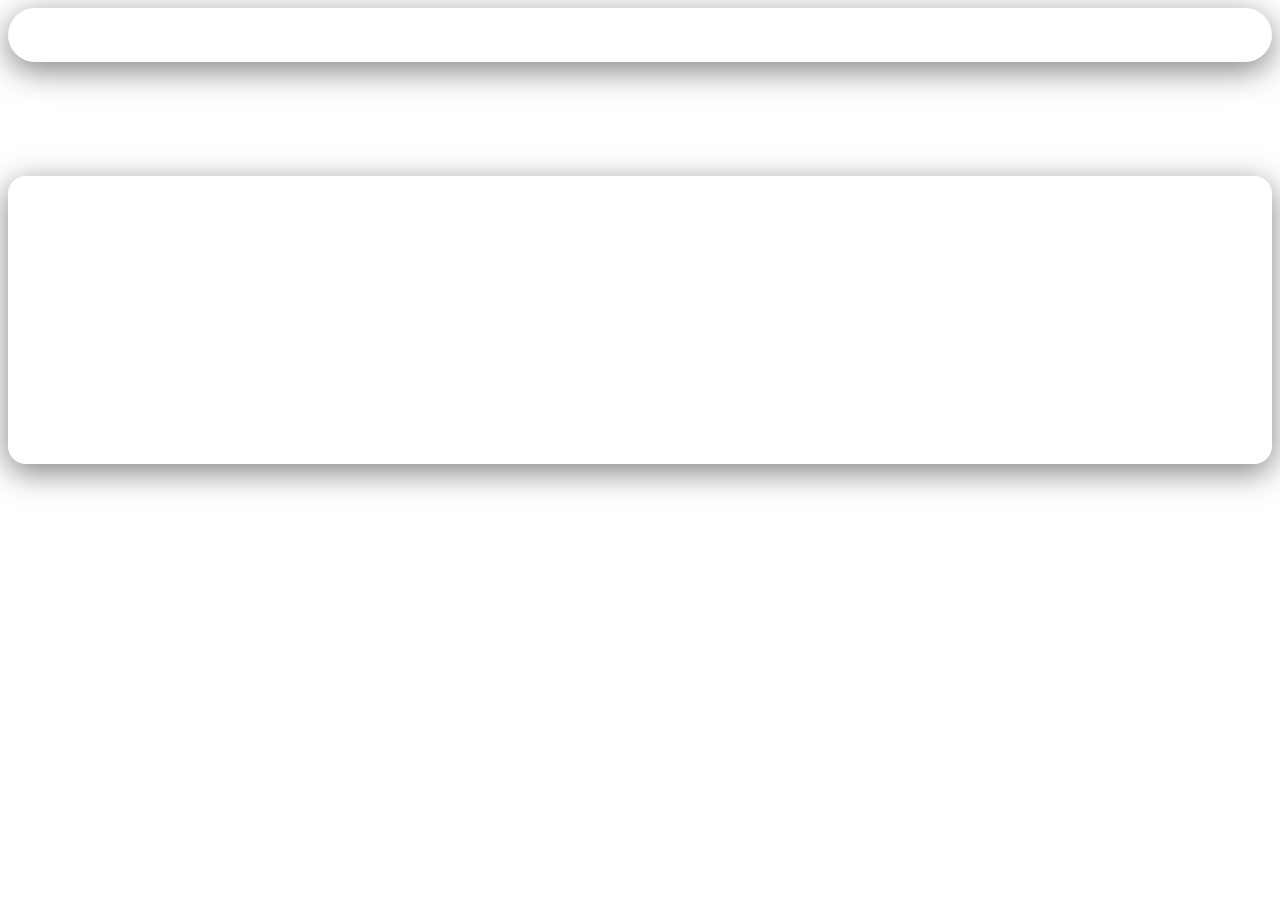
<file: menu-css-glass/index.html>
<!DOCTYPE html>
<html>
  <head>
    <meta charset="UTF-8" />
    <link rel="stylesheet" href="style.css" />
    <title>Pagina da live</title>
    <link rel="preconnect" href="https://fonts.googleapis.com" />
    <link rel="preconnect" href="https://fonts.gstatic.com" crossorigin />
    <link
      href="https://fonts.googleapis.com/css2?family=Inconsolata:wght@200..900&display=swap"
      rel="stylesheet"
    />
  </head>
  <body>
    <nav class="navbar">
      <ul>
        <li><a href="#">Home</a></li>
        <li><a href="#">Sobre Mim</a></li>
        <li class="dropdown">
          <a href="#">Serviços</a>
          <ul class="dropdown-content">
            <li><a href="#">Sobre Mim</a></li>
            <li><a href="#">Telecom</a></li>
            <li><a href="#">Energy</a></li>
            <li><a href="#">Finance</a></li>
            <li><a href="#">Consultancy</a></li>
          </ul>
        </li>
        <li><a href="#">Contato</a></li>
      </ul>
    </nav>

    <h1>Isso é um título gigante lalala</h1>
    <section>
      <div class="paragrafo">
        <p>
          texto de parágrafo texto de parágrafo texto de parágrafo texto de
          parágrafo texto de parágrafo texto de parágrafo texto de parágrafo
          texto de parágrafo texto de parágrafo texto de parágrafo texto de
          parágrafo texto de parágrafo texto de parágrafo texto de parágrafo
          texto de parágrafo texto de parágrafo texto de parágrafo texto de
          parágrafo texto de parágrafo texto de parágrafo texto de parágrafo
          texto de parágrafo texto de parágrafo texto de parágrafo texto de
          parágrafo texto de parágrafo texto de parágrafo texto de parágrafo
          texto de parágrafo
        </p>
      </div>
    </section>
  </body>
</html>
</file>
<file: menu-css-glass/style.css>
body {
  background-image: url(https://hype4.academy/_next/static/media/bg.6f0630c9.png);
  color: white;
  font-size: 1.5em;
  font-family: "Inconsolata", monospace;
}

menu,
ol,
ul {
  list-style: none;
  margin: 0;
  padding: 0;
}

ul {
  display: block;
  list-style-type: none;
  margin-block-start: 0;
  margin-block-end: 0;
  margin-inline-start: 0;
  margin-inline-end: 0;
  padding-inline-start: 0;
}

.navbar {
  background: rgba(255, 255, 255, 0.1);
  box-shadow: 0 8px 32px 0 rgba(0, 0, 0, 0.5);
  backdrop-filter: blur(10px);
  -webkit-backdrop-filter: blur(10px);
  border-radius: 200px;
  position: relative;
  z-index: 1;
  align-items: center;
  display: grid;
}

.navbar a {
  margin-left: 0px;
  float: left;
  font-size: 1em;
  color: white;
  text-align: center;
  padding: 14px 16px;
  text-decoration: none;
}

.dropdown {
  float: left;
  overflow: hidden;
  z-index: 2;
}

.dropdown .dropbtn {
  font-size: 1em;
  border: none;
  outline: none;
  font-family: inherit;
  margin: 0;
}

.navbar a:hover,
.dropdown:hover .dropbtn {
  background-color: #202020;
  border-radius: 12px;
}

.dropdown-content {
  margin-top: 55px;
  position: absolute;
  display: none;
  min-width: 160px;
  background-color: #202020;
  box-shadow: 0 8px 32px rgba(0, 0, 0, 0.25); /* Sombra suave */
  backdrop-filter: blur(15px); /* Desfoque para efeito glass */
  -webkit-backdrop-filter: blur(15px); /* Compatibilidade com Safari */
  border-radius: 12px; /* Bordas arredondadas */
  padding: 10px 0;
  transition: all 0.3s ease-in-out; /* Animação suave */
  z-index: 3;
}

/* Links dentro do dropdown */
.dropdown-content a {
  display: block;
  padding: 12px 16px;
  color: #666;
  text-decoration: none;
  text-align: left;
  transition: background 0.3s ease-in-out;
  border-radius: 8px;
}

/* Efeito ao passar o mouse
.dropdown-content a:hover {
  background: rgba(255, 255, 255, 0.2);
}*/

/* Mostrando o dropdown ao passar o mouse */
.dropdown:hover .dropdown-content {
  display: block;
}

.paragrafo {
  background: rgba(255, 255, 255, 0.1);
  box-shadow: 0 8px 32px 0 rgba(0, 0, 0, 0.5);
  backdrop-filter: blur(10px);
  padding: 12px;
  border-radius: 18px;
  line-height: 1.5;
  z-index: 20;
}

.clearfix {
  clear: both;
}
</file>
